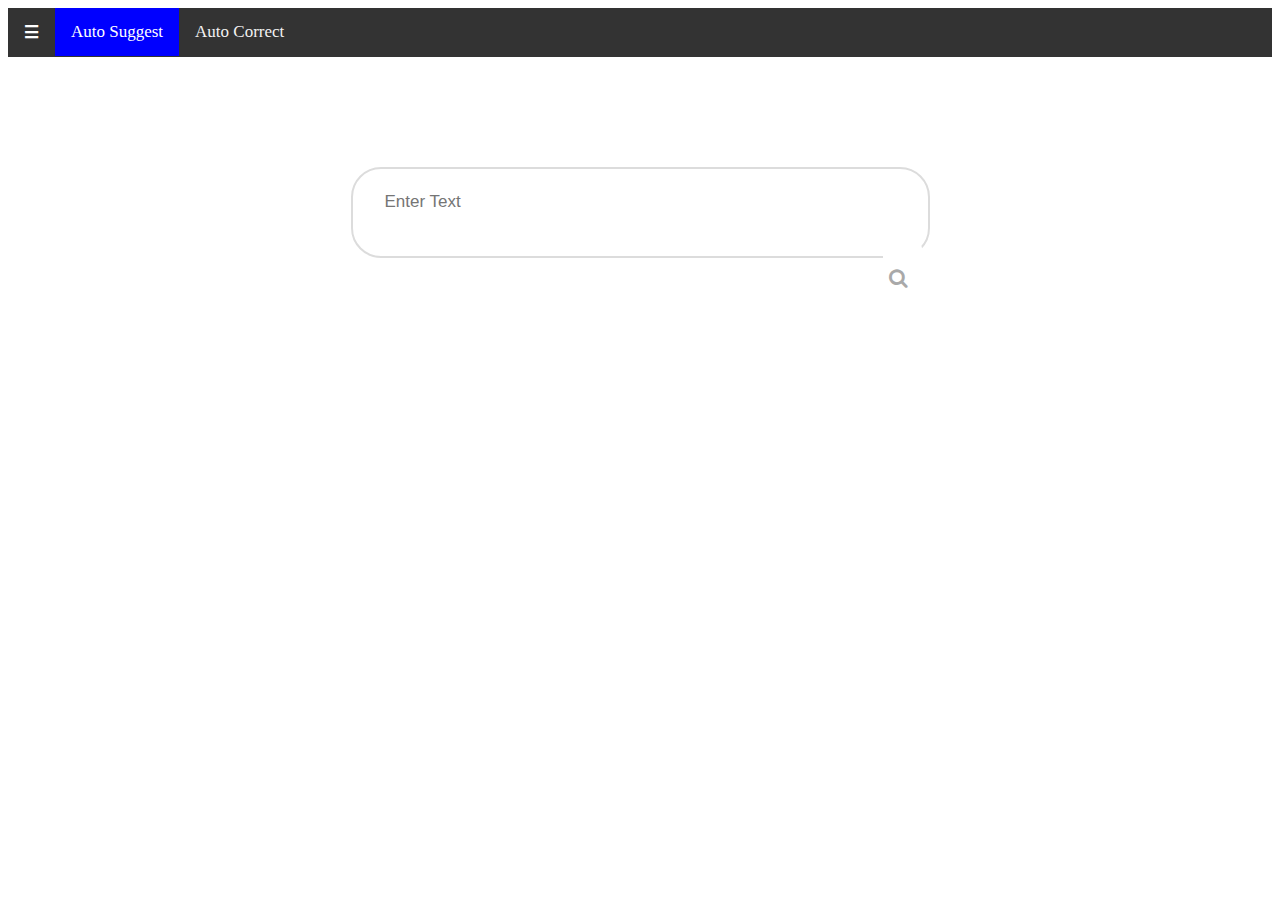
<file: index.html>
<!DOCTYPE html>
<html>

<head>
  <title>Auto Suggest</title>
  <meta charset="utf-8" />
  <link rel="stylesheet" href="main.css" />
  <link href="https://cdn.jsdelivr.net/npm/bootstrap@5.0.2/dist/css/bootstrap.min.css" rel="stylesheet"
    integrity="sha384-EVSTQN3/azprG1Anm3QDgpJLIm9Nao0Yz1ztcQTwFspd3yD65VohhpuuCOmLASjC" crossorigin="anonymous" />
  <link rel="stylesheet" href="https://cdnjs.cloudflare.com/ajax/libs/font-awesome/4.7.0/css/font-awesome.min.css" />
  <script src="main.js"></script>
  <script src="DB.js"></script>
</head>

<body>


  <div class="topnav">
    <a><span onclick="opennav()" id="openn"><b>&#9776;</b></span></a>

    <a class="active" href="#Auto Suggest">Auto Suggest</a>
    <a href="autoCorrect.html">Auto Correct</a>
  </div>

  <div class="contain">
    <div class="space"></div>
    <div class="barContainer">
      <div class="barWithResults">
        <div class="bar">
          <input class="searchbar" oninput="printList()" type="text" title="Search" placeholder="Enter Text"
            id="inputString" />
          <button onclick="printList()">
            <i class="fa fa-search" style="font-size: 20px"></i>
          </button>
        </div>
        <div class="list">
          <div class="ansList" id="showSuggestions"></div>
        </div>
      </div>
    </div>
  </div>
</body>

</html>
</file>
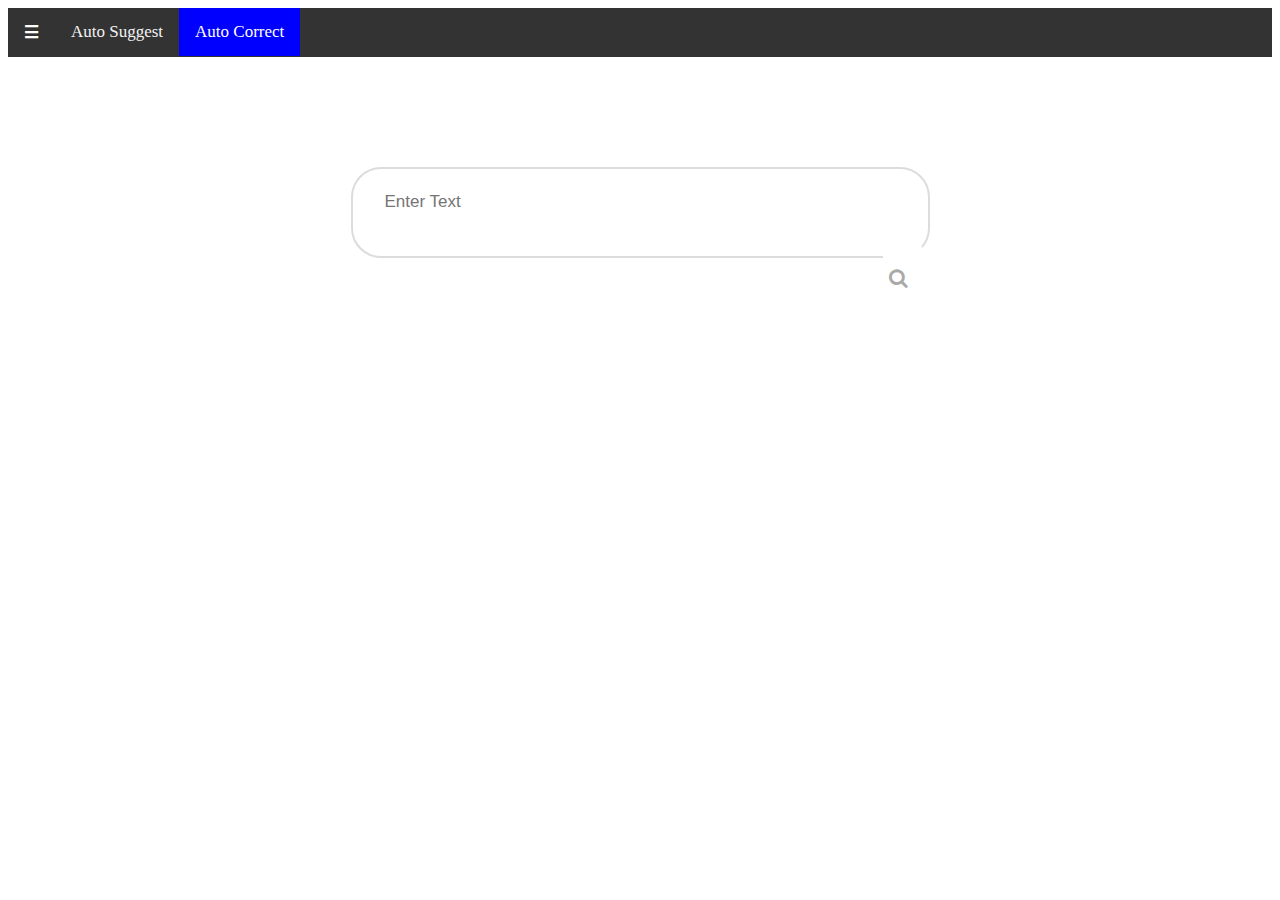
<file: autoCorrect.html>
<!DOCTYPE html>
<html>

<head>
  <title>Auto Correct</title>
  <meta charset="utf-8" />
  <link rel="stylesheet" href="main.css" />
  <link href="https://cdn.jsdelivr.net/npm/bootstrap@5.0.2/dist/css/bootstrap.min.css" rel="stylesheet"
    integrity="sha384-EVSTQN3/azprG1Anm3QDgpJLIm9Nao0Yz1ztcQTwFspd3yD65VohhpuuCOmLASjC" crossorigin="anonymous" />
  <link rel="stylesheet" href="https://cdnjs.cloudflare.com/ajax/libs/font-awesome/4.7.0/css/font-awesome.min.css" />
  <script src="main.js"></script>
  <script src="DB.js"></script>
</head>

<body>

  <div class="topnav">
    <a><span onclick="opennav()" id="openn"><b>&#9776;</b></span></a>

    <a href="index.html">Auto Suggest</a>
    <a class="active" href="autoCorrect.html">Auto Correct</a>
  </div>

  <div class="contain">
    <div class="space"></div>
    <div class="barContainer">
      <div class="barWithResults">
        <div class="bar">
          <input class="searchbar" oninput="printSimilarWords()" type="text" title="Search" placeholder="Enter Text"
            id="inputString" />
          <button onclick="printSimilarWords()">
            <i class="fa fa-search" style="font-size: 20px"></i>
          </button>
        </div>
        <div class="list">
          <div class="ansList" id="showSimilarSuggestions"></div>
        </div>
      </div>
    </div>
  </div>
</body>

</html>
</file>
<file: main.css>
/* Add a black background color to the top navigation */

.topnav {
  background-color: #333;
  overflow: hidden;
}

/* Style the links inside the navigation bar */

.topnav a {
  float: left;
  color: #f2f2f2;
  text-align: center;
  padding: 14px 16px;
  text-decoration: none;
  font-size: 17px;
}

/* Change the color of links on hover */

.topnav a:hover {
  background-color: #ddd;
  color: black;
}

/* Add a color to the active/current link */

.topnav a.active {
  background-color: blue;
  color: white;
}

/* side navigation */
/* 
.sidenav {
  height: 100%;
  width: 0;
  position: absolute;
  background-color: #111;
  overflow-x: hidden;
  padding-top: 60px;
  transition: 0.5s;
}

.sidenav a {
  padding: 8px 8px 8px 32px;
  text-decoration: none;
  font-size: 17px;
  color: #818181;
  display: block;
  transition: 0.3s;
}

.sidenav a:hover {
  color: #f1f1f1;
}

.sidenav .close {
  position: absolute;
  top: 0;
  right: 25px;
  font-size: 36px;
  margin-left: 50px;
  color: white;
  cursor: pointer;
} */

#openn {
  font-size: 17px;
  font-family: arial;
  color: white;
}

.space {
  height: 300px;
}

/*Search bar*/

.barContainer {
  padding: 10px;
  display: flex;
  flex-wrap: wrap;
  position: relative;
  justify-content: center;
}

.barWithResults {
  display: flex;
  flex-direction: column;

  border-radius: 30px;
  border: 2px solid #dcdcdc;
}

.barWithResults:hover {
  box-shadow: 1px 1px 8px 1px #dcdcdc;
}

.barWithResults:focus-within {
  box-shadow: 1px 1px 8px 1px #dcdcdc;
  outline: none;
}

.bar {
  margin: 0 auto;
  width: 575px;
  border-radius: 30px;
}

.contain {
  display: flex;
  flex-direction: column;
}

.space {
  height: 100px;
}

.searchbar {
  margin-left: 30px;
  height: 45px;
  border: none;
  width: 500px;
  font-size: 17px;
  outline: none;

  padding-top: 10px;
  padding-bottom: 10px;
}

.bar button {
  color: darkgray;
  background-color: white;
  border-radius: 35px;
  float: right;
  /* font-size: 25px; */
  border: none;
  cursor: pointer;
  padding-right: 15px;
  margin-right: 5px;
  height: 100%;
  align-items: center;
}

.ansList ul {
  width: 100%;
  border-top: 1px solid #dcdcdc;
  padding-top: 10px;
}

.ansList ul li {
  list-style: none;
  width: 100%;
  padding: 2px;
  font-weight: 500;
}
</file>
